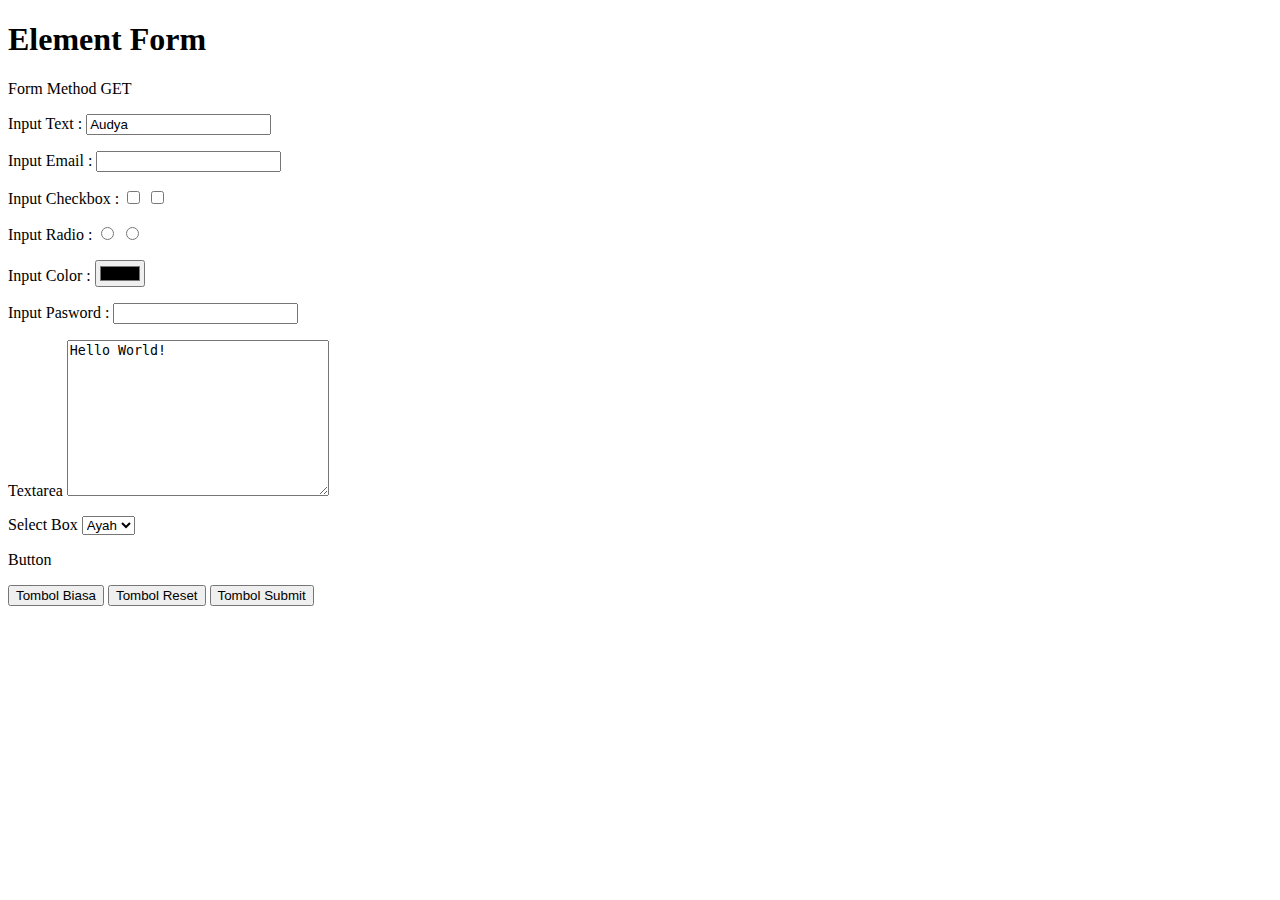
<file: Praktikum-2-202310041/index.html>
<!DOCTYPE html>
<html lang="en">
<head>
    <meta charset="UTF-8">
    <meta http-equiv="X-UA-Compatible" content="IE=edge">
    <meta name="viewport" content="width=device-width, initial-scale=1.0">
    <title>Praktikum 2</title>
</head>
<body>
    <h1>Element Form</h1>
    <p>Form Method GET</p>
    <form action ="" method="get">
    <p>
        <label>Input Text :</label>
        <input type="text" value="Audya" name="Fullname" >
    </p>
    <p>
        <label>Input Email :</label>
        <input type="text" value="" name="Email">
    </p>
    <p>
        <label >Input Checkbox :</label>
        <input type="checkbox" name="check1" value="1">
        <input type="checkbox" name="check1" value="2">
    </p>
    <p>
        <label >Input Radio :</label>
        <input type="radio" name="radio1" value="P">
        <input type="radio" name="radio1" value="L">
    </p>
    <p>
        <label>Input Color :</label>
        <input type="color" name="color1" value="">
    </p>
    <p>
        <label>Input Pasword :</label>
        <input type="password" name="password1" value="">
    </p>

    <p>
        <label>Textarea</label>
        <textarea name="" cols="30" rows="10">Hello World!</textarea>
    </p>
        
    <p>
        <label >Select Box</label>
        <select name="" >
            <option value="Pilih salah satu">Satu</option>
            <option value="Ayah" selected>Ayah</option>
            <option value="Ibu">Ibu</option>
        </select>
    </p>


    <p>Button</p>
    <button type="button">Tombol Biasa</button>
    <button type="reset">Tombol Reset</button>
    <button type="submit">Tombol Submit</button>

    </form>
</body>
</html>
</file>
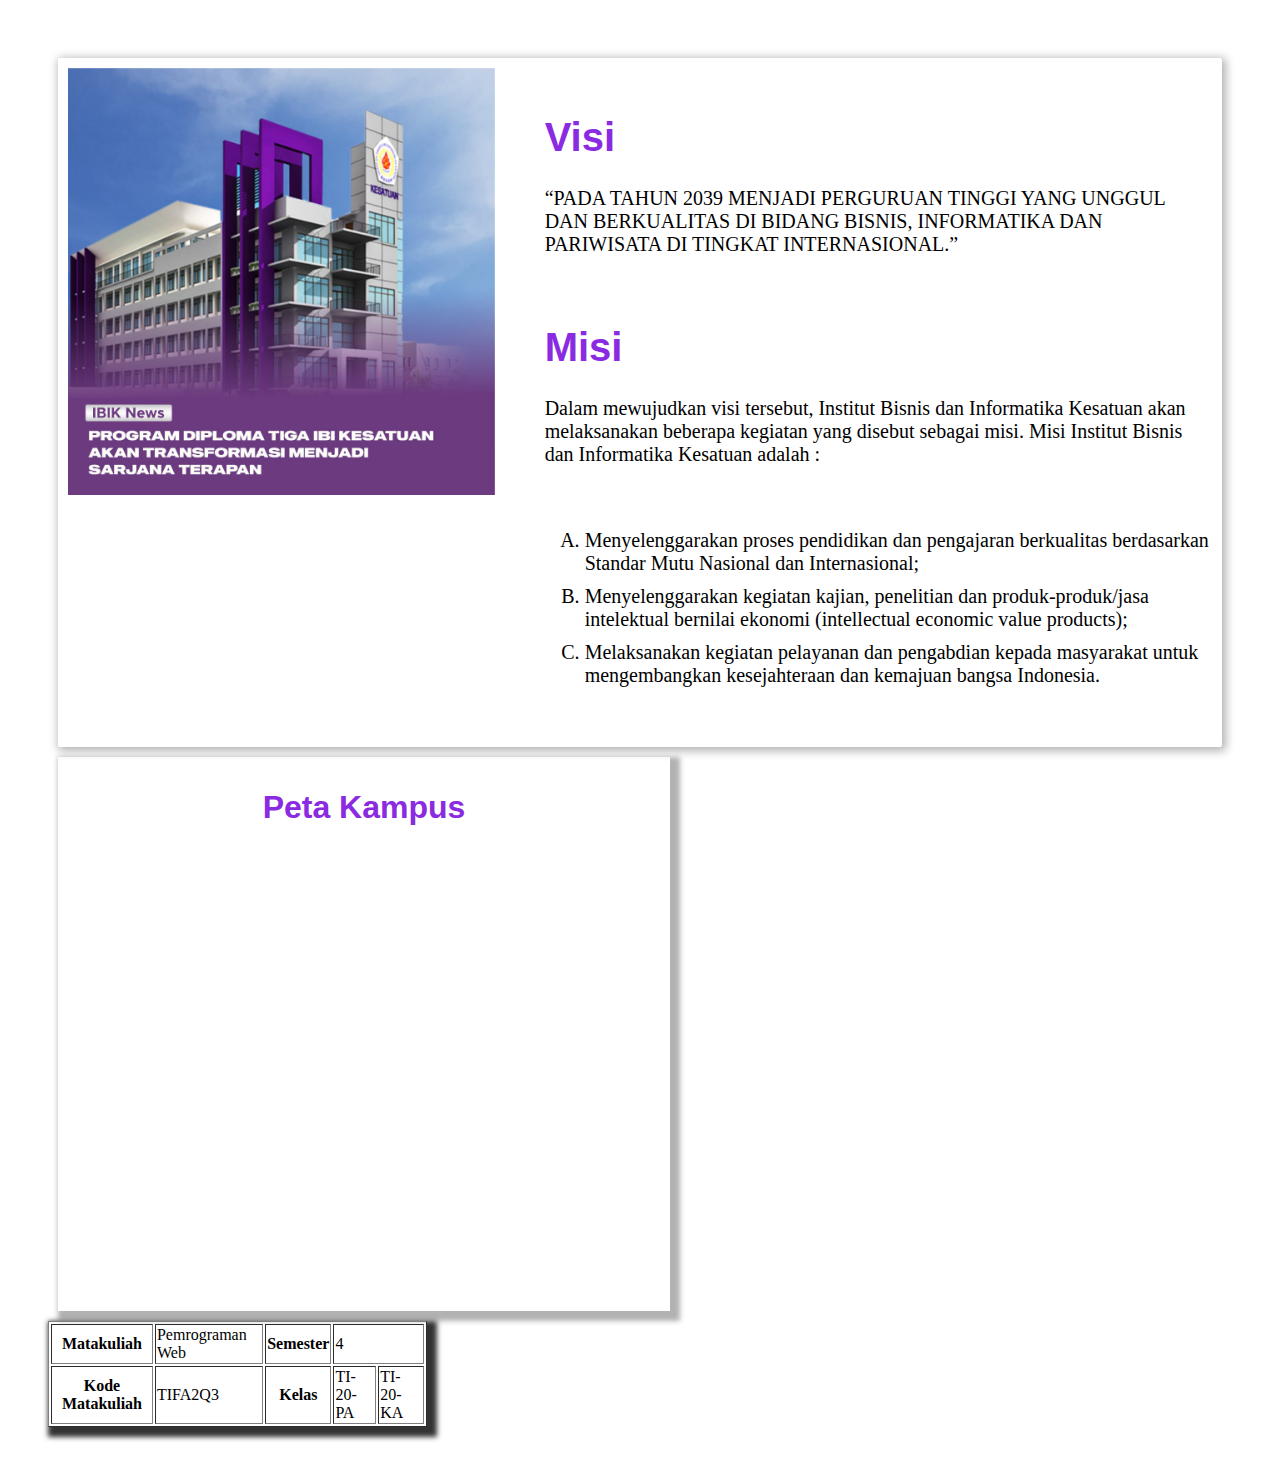
<file: Lab Pertemuan 4/latihan.html>
<!DOCTYPE html>
<html lang="en">
<head>
    <meta charset="UTF-8">
    <meta http-equiv="X-UA-Compatible" content="IE=edge">
    <meta name="viewport" content="width=device-width, initial-scale=1.0">
    <title>Lab Pertemuan 4</title>
    <link rel="stylesheet" href="./assets/css/latihan.css">
</head>
<body>
    <header>
    </header>

    <section>
        <div class="box">
            <div>
                <img src="./assets/media/Foto/ibik.jpeg" alt="IBI Kesatuan Bogor">
 
            </div>
            <div class="visimisi">
                <h1>Visi</h1>
                <p>“PADA TAHUN 2039 MENJADI PERGURUAN TINGGI YANG UNGGUL DAN BERKUALITAS DI BIDANG BISNIS, INFORMATIKA DAN PARIWISATA DI
                TINGKAT INTERNASIONAL.”</p>
                
                <br>

                <h1>Misi</h1>
                <p>Dalam mewujudkan visi tersebut, Institut Bisnis dan Informatika Kesatuan akan melaksanakan beberapa kegiatan yang
                disebut sebagai misi. Misi Institut Bisnis dan Informatika Kesatuan adalah :</p> <br>
                <ol type="A">
                    <li>Menyelenggarakan proses pendidikan dan pengajaran berkualitas berdasarkan Standar Mutu Nasional dan Internasional;</li>
                    <li>Menyelenggarakan kegiatan kajian, penelitian dan produk-produk/jasa intelektual bernilai ekonomi (intellectual economic
                    value products);</li>
                    <li>Melaksanakan kegiatan pelayanan dan pengabdian kepada masyarakat untuk mengembangkan kesejahteraan dan kemajuan bangsa
                    Indonesia.</li>
                </ol>
            </div>
        </div>

        <div class="infokampus">
            <div class="peta">
                <h1>Peta Kampus</h1>
                 <iframe
                src="https://www.google.com/maps/embed?pb=!1m18!1m12!1m3!1d3963.326032942415!2d106.79751111477123!3d-6.6063472952225455!2m3!1f0!2f0!3f0!3m2!1i1024!2i768!4f13.1!3m3!1m2!1s0x2e69c5c191f0a555%3A0xe6e757cf32829f41!2sIBI%20KESATUAN%20BOGOR!5e0!3m2!1sid!2sid!4v1650085257304!5m2!1sid!2sid"
                width="100%" height="450" style="border:0;" allowfullscreen="" loading="lazy"
                referrerpolicy="no-referrer-when-downgrade"></iframe>
            </div>
        </div>
            <div class="infomatkul">
                    <div class="tabel">
                        <table border="1" >
                            <tr>
                                <th>Matakuliah</th>
                                <td>Pemrograman Web</td>
                                <th>Semester</th>
                                <td colspan="2">4</td>
                            </tr>
                            <tr>
                                <th>Kode Matakuliah</th>
                                <td>TIFA2Q3</td>
                                <th>Kelas</th>
                                <td>TI-20-PA</td>
                                <td>TI-20-KA</td>
                            </tr>
                        </table>
                    </div>
            </div>

    </section>

    <footer></footer>
</body>
</html>
</file>
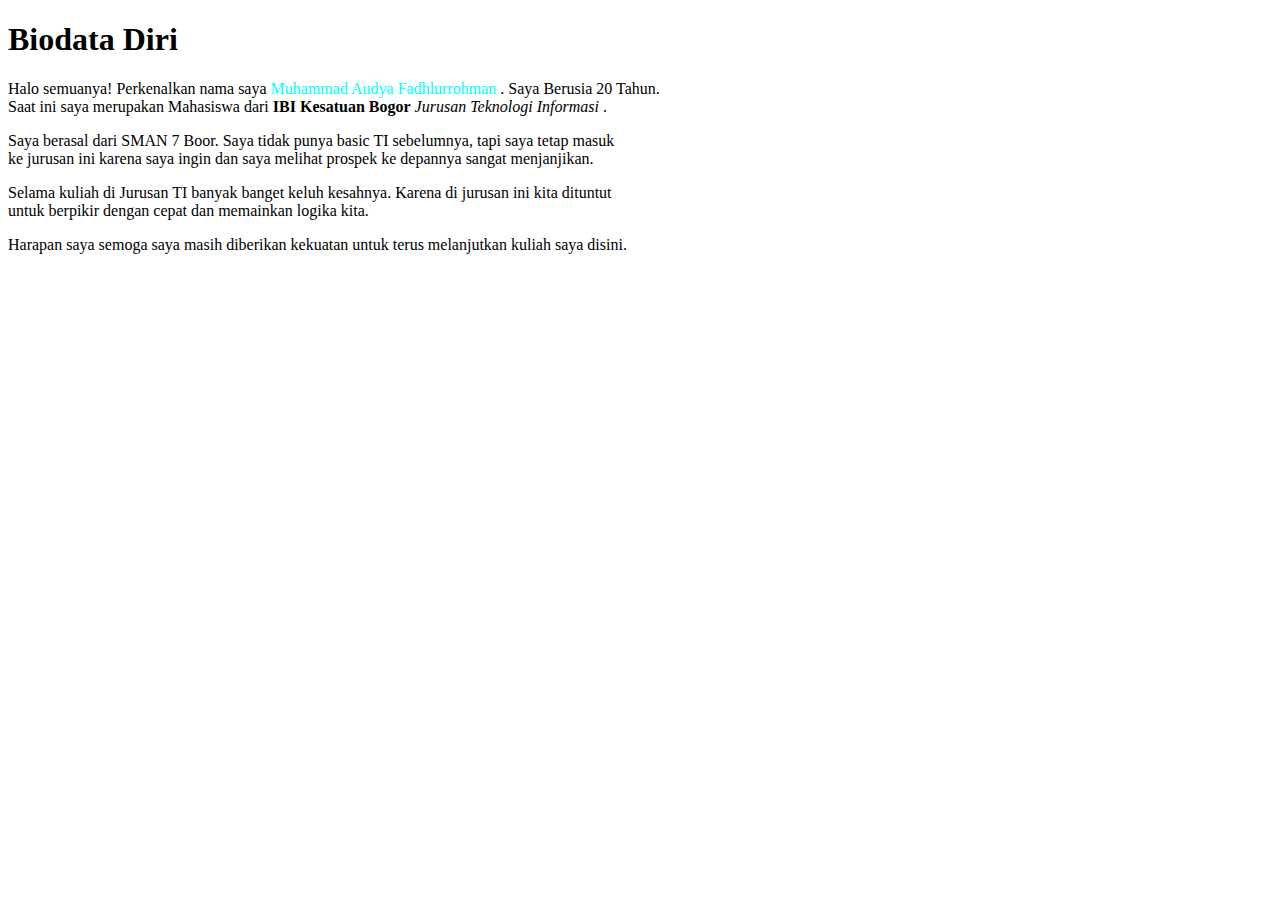
<file: Praktikum-1-202310041/Latihan-1.html>
<!DOCTYPE html>
<html lang="en">
<head>
    <meta charset="UTF-8">
    <meta http-equiv="X-UA-Compatible" content="IE=edge">
    <meta name="viewport" content="width=device-width, initial-scale=1.0">
    <title>Biodata Diri</title>

    <style>
        span{
            color: aqua;
        }
    </style>
</head>
<body>
    <h1>Biodata Diri</h1>
    <p>Halo semuanya! Perkenalkan nama saya <span>Muhammad Audya Fadhlurrohman</span> . Saya Berusia 20 Tahun.<br>
    Saat ini saya merupakan Mahasiswa dari <b>IBI Kesatuan Bogor</b> <i>Jurusan Teknologi Informasi</i> .</p>
    <p>Saya berasal dari SMAN 7 Boor. Saya tidak punya basic TI sebelumnya, tapi saya tetap masuk <br>
    ke jurusan ini karena saya ingin dan saya melihat prospek ke depannya sangat menjanjikan.</p>
    <p>Selama kuliah di Jurusan TI banyak banget keluh kesahnya. Karena di jurusan ini kita dituntut <br>
    untuk berpikir dengan cepat dan memainkan logika kita.</p>
    <p>Harapan saya semoga saya masih diberikan kekuatan untuk terus melanjutkan kuliah saya disini.</p>
</body>
</html>
</file>
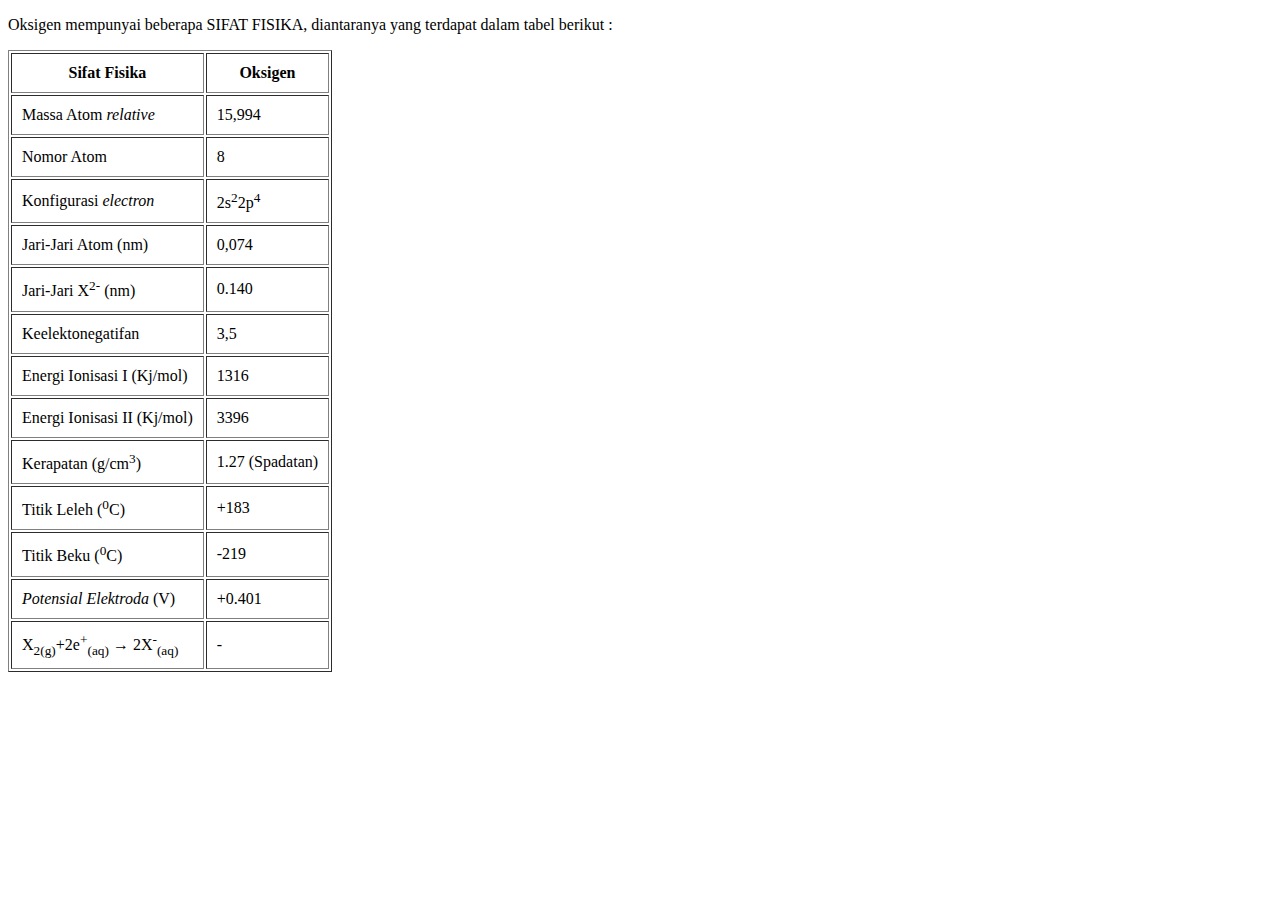
<file: Praktikum-1-202310041/Latihan-3.html>
<!DOCTYPE html>
<html lang="en">
<head>
    <meta charset="UTF-8">
    <meta http-equiv="X-UA-Compatible" content="IE=edge">
    <meta name="viewport" content="width=device-width, initial-scale=1.0">
    <title>Tabel Sifat-Sifat Fisika</title>
</head>
<body>
    <p>Oksigen mempunyai beberapa SIFAT FISIKA, diantaranya yang terdapat dalam tabel berikut :</p>
    <table border="1" cellpadding="10">
        <thead>
            <tr>
                <th>Sifat Fisika</th>
                <th>Oksigen</th>
            </tr>
        </thead>
        <tbody>
            <tr>
                <td> Massa Atom <i>relative</i></td>
                <td>15,994</td>
            </tr>
            <tr>
                <td>Nomor Atom</td>
                <td>8</td>
            </tr>
            <tr>
                <td>Konfigurasi <i>electron</i></td>
                <td>2s<sup>2</sup>2p<sup>4</sup></td>
            </tr>
            <tr>
                <td>Jari-Jari Atom (nm)</td>
                <td>0,074</td>
            </tr>
            <tr>
                <td>Jari-Jari X<sup>2-</sup> (nm)</td>
                <td>0.140</td>
            </tr>
            <tr>
                <td>Keelektonegatifan</td>
                <td>3,5</td>
            </tr>
            <tr>
                <td>Energi Ionisasi I (Kj/mol)</td>
                <td>1316</td>
            </tr>
            <tr>
                <td>Energi Ionisasi II (Kj/mol)</td>
                <td>3396</td>
            </tr>
            <tr>
                <td>Kerapatan (g/cm<sup>3</sup>)</td>
                <td>1.27 (Spadatan)</td>
            </tr>
            <tr>
                <td>Titik Leleh (<sup>0</sup>C)</td>
                <td>+183</td>
            </tr>
            <tr>
                <td>Titik Beku (<sup>0</sup>C)</td>
                <td>-219</td>
            </tr>
            <tr>
                <td><i>Potensial Elektroda</i> (V)</td>
                <td>+0.401</td>
            </tr>
            <tr>
                <td>X<sub>2(g)</sub>+2e<sup>+</sup><sub>(aq)</sub> &#8594; 2X<sup>-</sup><sub>(aq)</sub></td>
                <td>-</td>
            </tr>
        </tbody>
    </table>
</body>
</html>
</file>
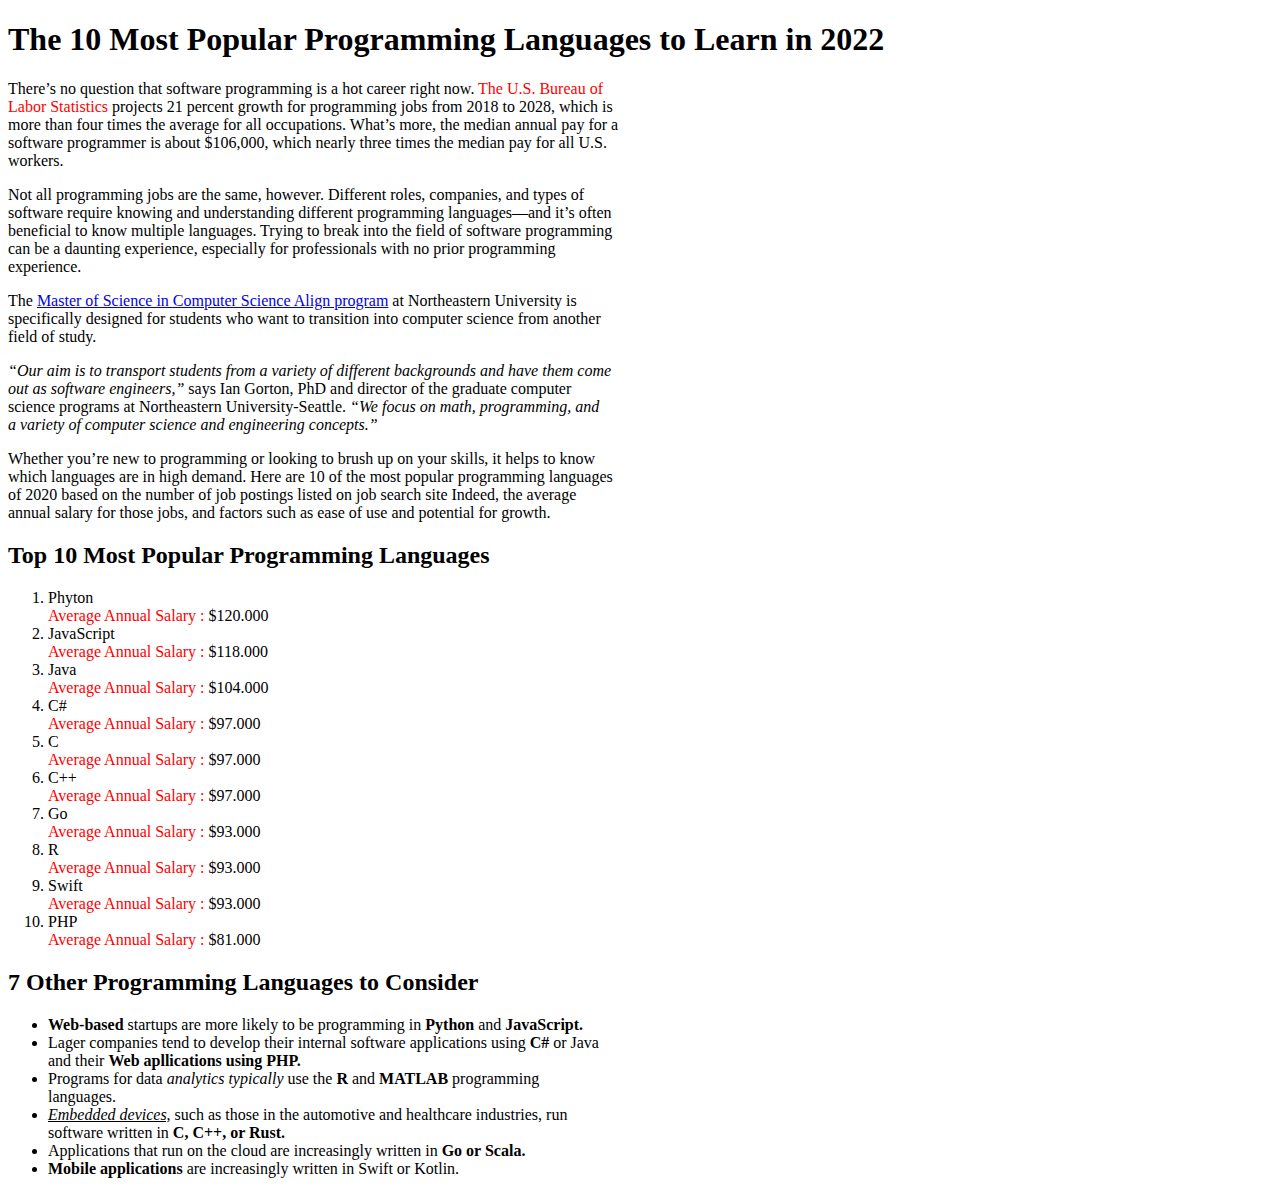
<file: Praktikum-1-202310041/Latihan-4.html>
<!DOCTYPE html>
<html lang="en">
<head>
    <meta charset="UTF-8">
    <meta http-equiv="X-UA-Compatible" content="IE=edge">
    <meta name="viewport" content="width=device-width, initial-scale=1.0">
    <title>The 10 Most Popular Programming Languages to
    Learn in 2022</title>
    <style>
        span{
            color: red;
        }
    </style>
</head>
<body>
    <h1>The 10 Most Popular Programming Languages to
    Learn in 2022</h1>

    <p>There’s no question that software programming is a hot career right now. <span>The U.S. Bureau of <br>
    Labor Statistics</span> projects 21 percent growth for programming jobs from 2018 to 2028, which is <br>
    more than four times the average for all occupations. What’s more, the median annual pay for a <br>
    software programmer is about $106,000, which nearly three times the median pay for all U.S. <br>
    workers.</p>

    <p>Not all programming jobs are the same, however. Different roles, companies, and types of <br>
    software require knowing and understanding different programming languages—and it’s often <br>
    beneficial to know multiple languages. Trying to break into the field of software programming <br>
    can be a daunting experience, especially for professionals with no prior programming <br>
    experience.</p>

    <p>The <a href="https://itb.ac.id/program-studi-magister-sains-komputasi" target="blank">Master of Science in Computer Science Align program</a> at 
        Northeastern University is <br>
    specifically designed for students who want to transition into computer science from another <br>
    field of study.</p>

    <p><i>“Our aim is to transport students from a variety of different backgrounds and have them come <br>
    out as software engineers,”</i> says Ian Gorton, PhD and director of the graduate computer <br>
    science programs at Northeastern University-Seattle. <i>“We focus on math, programming, and <br>
    a variety of computer science and engineering concepts.”</i></p>

    <p>Whether you’re new to programming or looking to brush up on your skills, it helps to know <br>
    which languages are in high demand. Here are 10 of the most popular programming languages <br>
    of 2020 based on the number of job postings listed on job search site Indeed, the average <br>
    annual salary for those jobs, and factors such as ease of use and potential for growth.</p>

    <h2>Top 10 Most Popular Programming Languages</h2>
    <ol>
        <li>Phyton <br>
        <span>Average Annual Salary : </span>&#36;120.000</li>
        <li>JavaScript <br>
            <span>Average Annual Salary : </span>&#36;118.000
        </li>
        <li>Java <br>
            <span>Average Annual Salary : </span>&#36;104.000
        </li>
        <li>C# <br>
            <span>Average Annual Salary : </span>&#36;97.000
        </li>
        <li>C <br>
            <span>Average Annual Salary : </span>&#36;97.000
        </li>
        <li>C++ <br>
            <span>Average Annual Salary : </span>&#36;97.000
        </li>
        <li>Go <br>
            <span>Average Annual Salary : </span>&#36;93.000
        </li>
        <li>R <br>
            <span>Average Annual Salary : </span>&#36;93.000
        </li>
        <li>Swift <br>
            <span>Average Annual Salary : </span>&#36;93.000
        </li>
        <li>PHP <br>
            <span>Average Annual Salary : </span>&#36;81.000
        </li>
    </ol>

    <h2>7 Other Programming Languages to Consider</h2>
    <ul>
        <li><b>Web-based</b> startups are more likely to be programming in <b>Python</b> and <b>JavaScript.</b>
        </li>
        <li>
            Lager companies tend to develop their internal software applications using <b>C#</b> or Java <br>
            and their <b>Web apllications using PHP.</b>
        </li>
        <li>
            Programs for data <i>analytics typically</i> use the <b>R</b> and <b>MATLAB</b> programming <br>
            languages.
        </li>
        <li>
            <i><u>Embedded devices,</u></i> such as those in the automotive and healthcare industries, run <br>
            software written in <b>C, C++, or Rust.</b> 
        </li>
        <li>
            Applications that run on the cloud are increasingly written in <b>Go or Scala.</b>
        </li>
        <li>
            <b>Mobile applications</b> are increasingly written in Swift or Kotlin.
        </li>
    </ul>
</body>
</html>
</file>
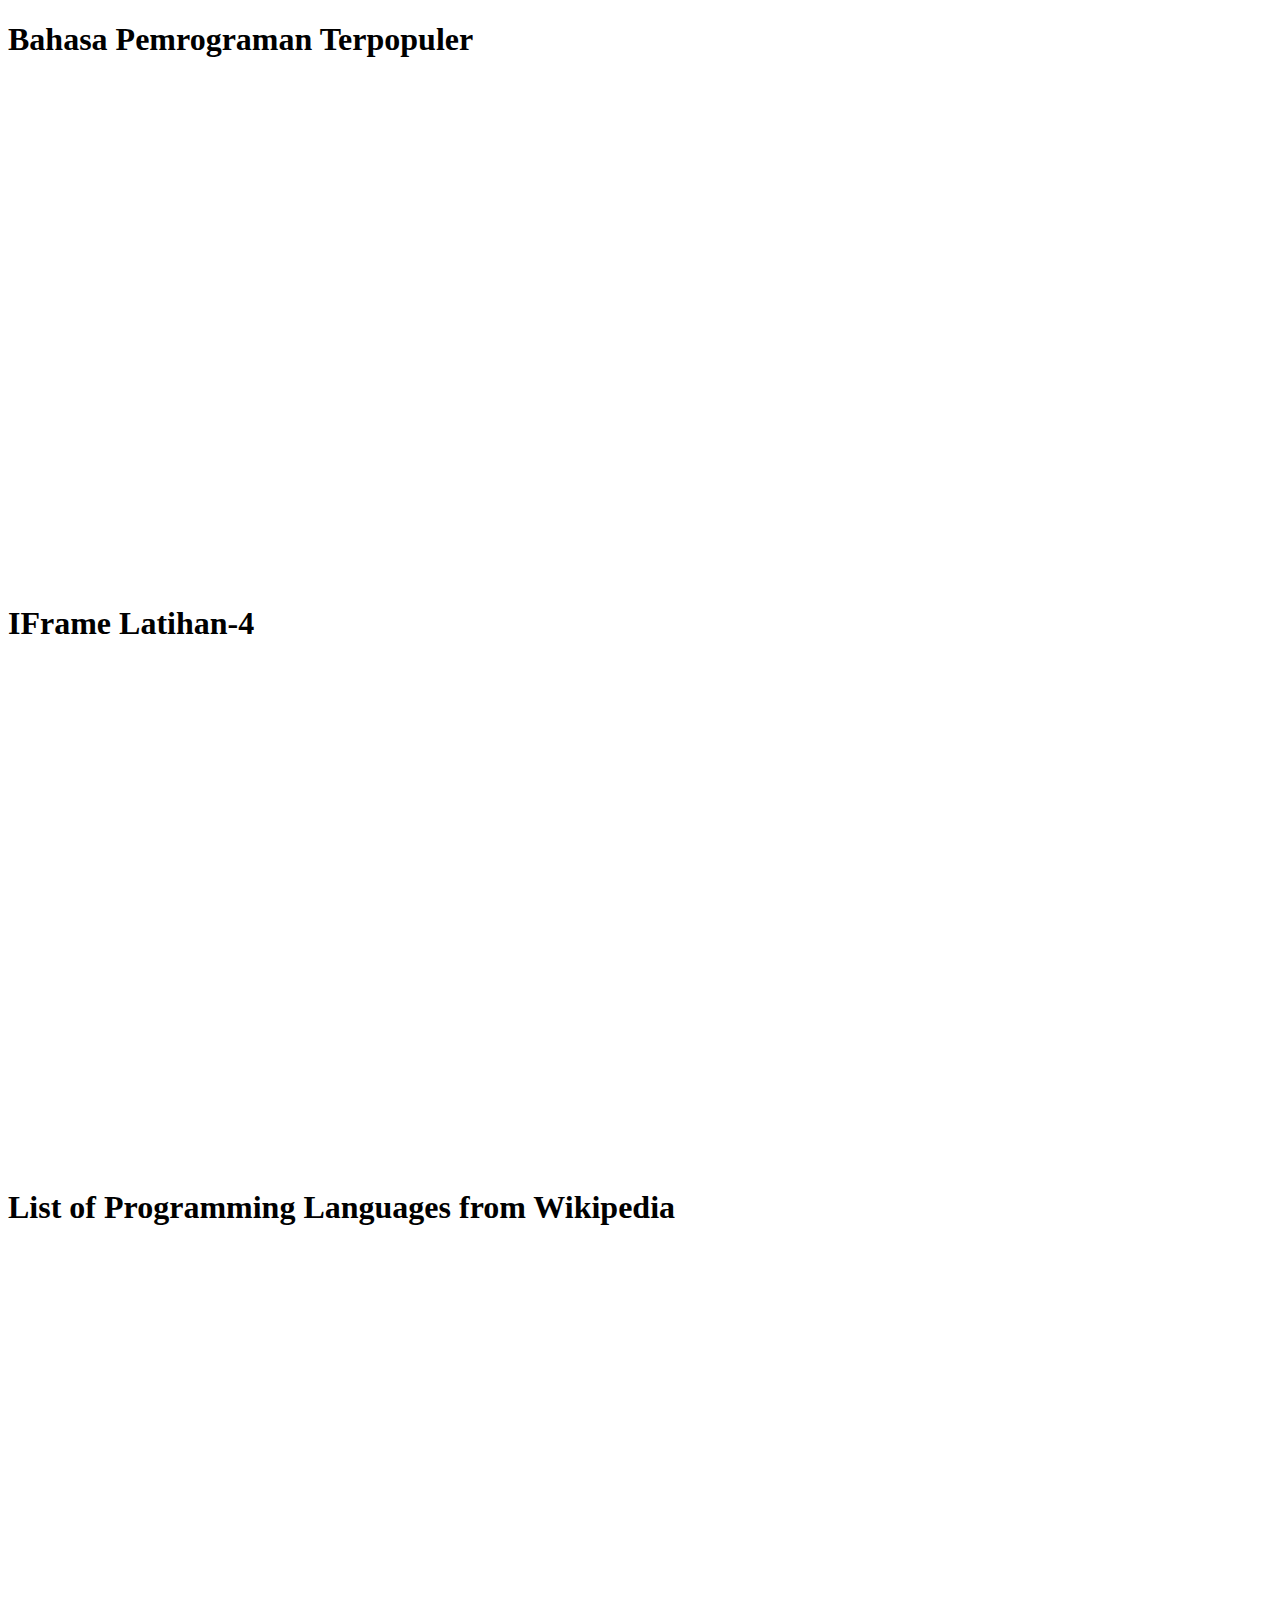
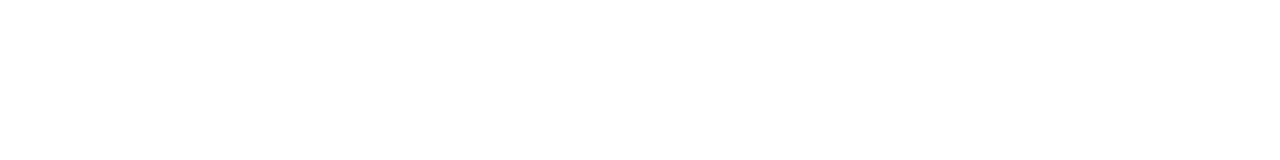
<file: Praktikum-1-202310041/Latihan-5.html>
<!DOCTYPE html>
<html lang="en">
<head>
    <meta charset="UTF-8">
    <meta http-equiv="X-UA-Compatible" content="IE=edge">
    <meta name="viewport" content="width=device-width, initial-scale=1.0">
    <title>Latihan-5 Iframe</title>
</head>
<body>
    <h1>Bahasa Pemrograman Terpopuler</h1>
    <iframe src="https://bitlabs.id/blog/bahasa-pemrograman/" frameborder="0" height="500" width="1000"></iframe>
    <br>

    <h1>IFrame Latihan-4</h1>
    <iframe src="file:///C:/Users/miles/Documents/Pemrograman%20Web/Lab%20Pertemuan%201/Latihan-4.html" frameborder="0" height="500" width="1000"></iframe>
    <br>

    <h1>List of Programming Languages from Wikipedia</h1>
    <iframe src="https://en.wikipedia.org/wiki/List_of_programming_languages" frameborder="0" height="500" width="1000"></iframe>
</body>
</html>
</file>
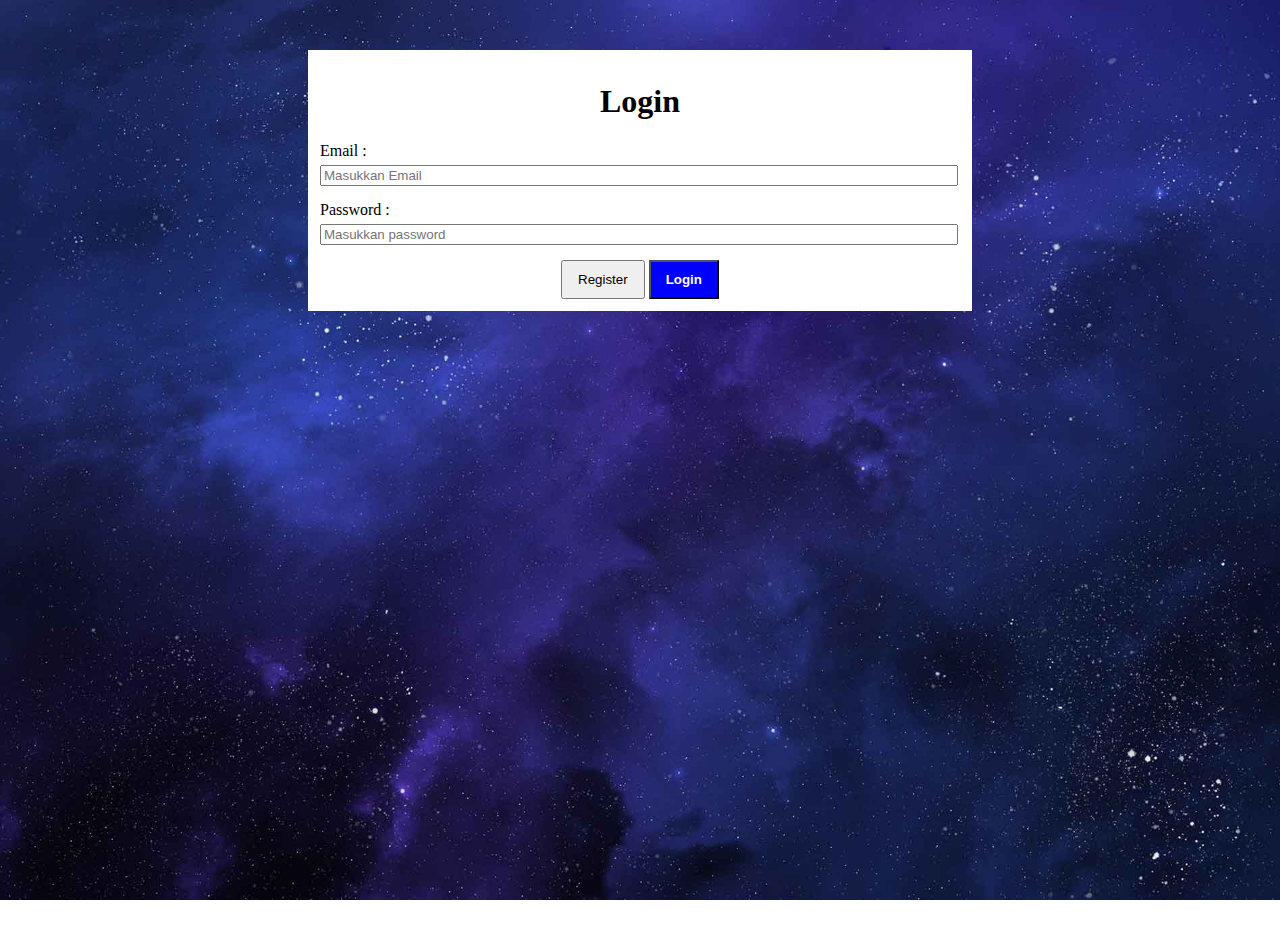
<file: Praktikum-2-202310041/login.html>
<!DOCTYPE html>
<html lang="en">
<head>
    <meta charset="UTF-8">
    <meta http-equiv="X-UA-Compatible" content="IE=edge">
    <meta name="viewport" content="width=device-width, initial-scale=1.0">
    <title>Login</title>
    <link rel="stylesheet" href="assets/css/login.css">
</head>
<body>
    
    <div id="login">
        <h1>Login</h1>
        <form action="" method="post">
        <div class="box">
            <label >Email :</label> <br>
            <input type="email" name="email1" value="" placeholder="Masukkan Email">
        </div>
            
        <div class="box">
            <label >Password :</label> <br>
            <input type="password" name="password1" value="" placeholder="Masukkan password">    
        </div>
        
        <div class="button-group">
            <button type="button" onclick="window.location.replace('register.html')">Register</button>
            <button type="submit" class="btn-blue">Login</button>
        </div>

    </form>
    </div>
</body>
</html>
</file>
<file: Lab Pertemuan 4/assets/css/latihan.css>
body {
    background: white;
    padding: 40px;
}
.box {
    padding: 10px;
    margin: 10px;
    box-shadow: 2px 2px 10px 2px rgb(179, 178, 178);
    border-radius: 2px;
    display: flex;
    flex-direction: row;
}

img {
    height: auto;
    max-width: 100%;  
}

.visimisi{
    padding-left: 50px;
    padding-bottom: 30px;
    margin-top: 20px;
    font-size: 20px;
}

h1{
    color: blueviolet;
    font-family: 'Gill Sans', 'Gill Sans MT', Calibri, 'Trebuchet MS', sans-serif;
}
li{
    margin-top: 10px;
}
.infokampus{
    box-shadow: 5px 5px 5px 5px rgb(179, 178, 178);
    width: 50%;
    margin: 10px;
    padding: 10px;
}
.peta > h1{
    text-align: center;
}
.infomatkul{
    box-shadow: 5px 5px 5px 5px #333;
    width: 32%;
}
</file>
<file: Praktikum-2-202310041/assets/css/login.css>
html,
body {
  height: 100%;
}

body {
  background-image: url("../media/Foto/bg2.jpg");
  background-repeat: no-repeat;
  background-size: cover;
  margin: 0 auto;
  width: 100%;
  height: 100%;
}

#login {
  background-color: white;
  margin: 0 auto;
  width: 50%;
  border: 2px solid white;
  margin-top: 50px;
  padding: 10px;
}
#login > h1 {
  text-align: center;
}
.box {
  margin-bottom: 15px;
  padding-right: 10px;
}
.box > input {
  margin-top: 5px;
  width: 100%;
}

.button-group {
  text-align: center;
}

.button-group > button {
  padding: 10px 15px;
}

/* .button-group > button[type=submit]{
    background-color: blue;
    color: white;
} */

.btn-blue {
  background-color: blue;
  color: white;
  font-weight: bold;
}
</file>
